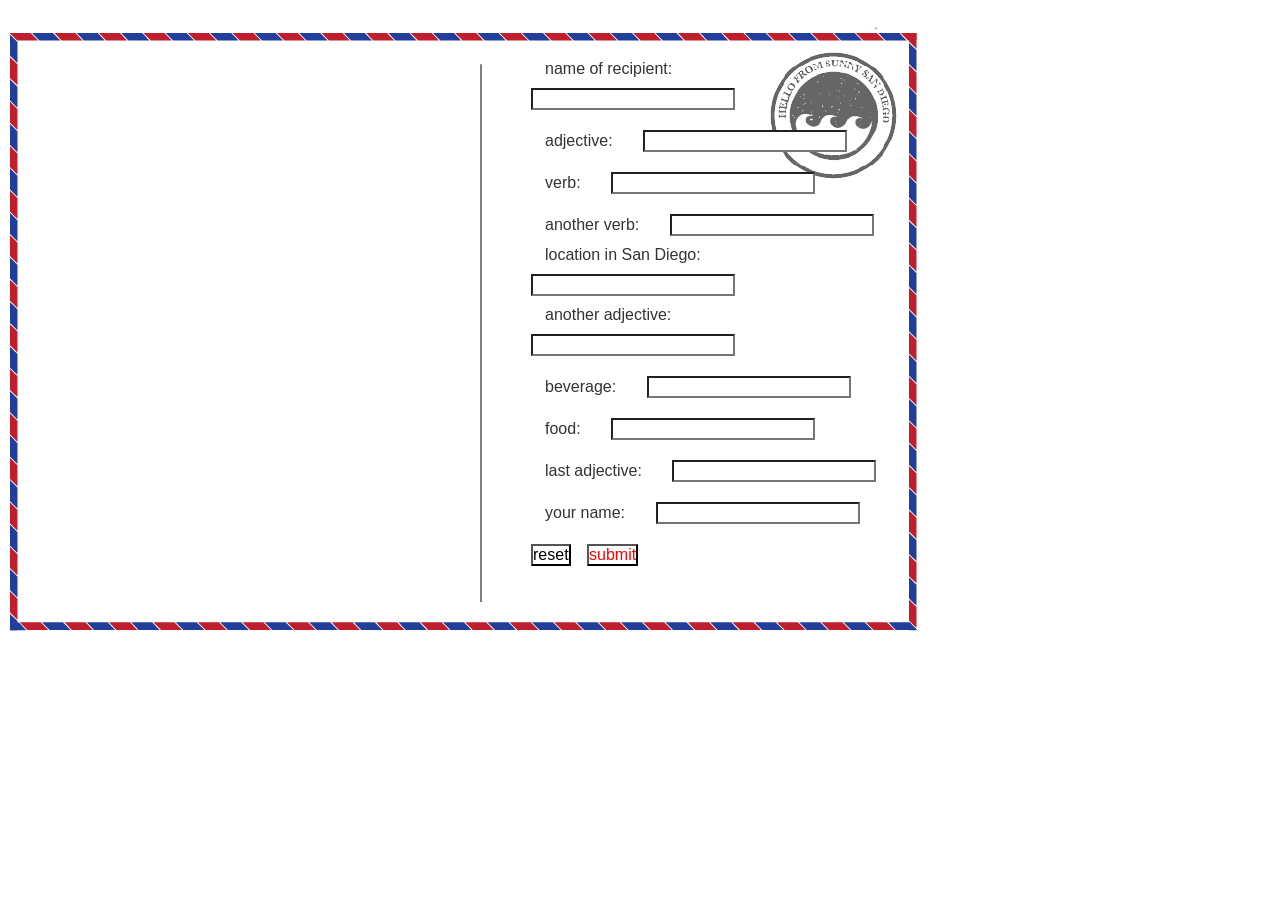
<file: index.html>
<!DOCTYPE html>
<html >
  <head>
    <meta charset="UTF-8">
    <title>form feedback concatenation complete</title>
    
        <link rel="stylesheet" href="css/style.css">
	  
  </head>
<body> 

	<body background="postcardbackground.png"
		  style="width:930px;height:620px;">
 
<div id="userresponse">
    <form name="f">
  <label>name of recipient:</label>
  <input type="text" name="nameofrecipient">
  <br>

  <label>adjective:</label>
  <input type="text" name="adjective">

  <br>

		 <label>verb:</label>
  <input type="text" name="verb">

  <br>
		 <label>another verb:</label>
  <input type="text" name="anotherverb">

  <br>
		 <label>location in San Diego:</label>
  <input type="text" name="location">

  <br>
		<label>another adjective:</label>
  <input type="text" name="anotheradjective">

  <br>
		<label>beverage:</label>
  <input type="text" name="beverage">

  <br>
		<label>food:</label>
  <input type="text" name="food">

  <br>
		<label>last adjective:</label>
  <input type="text" name="lastadjective">

  <br>
		<label>your name:</label>
  <input type="text" name="yourname">

  <br>



  <input type="reset" value="reset" />
  <input type="submit" value="submit" />

  <section class="hide">
    <p id="myMsg">hello</p>
  </section>
</form>
		</div>

	
        <script src="js/index.js"></script>




  </body>
</html>
</file>
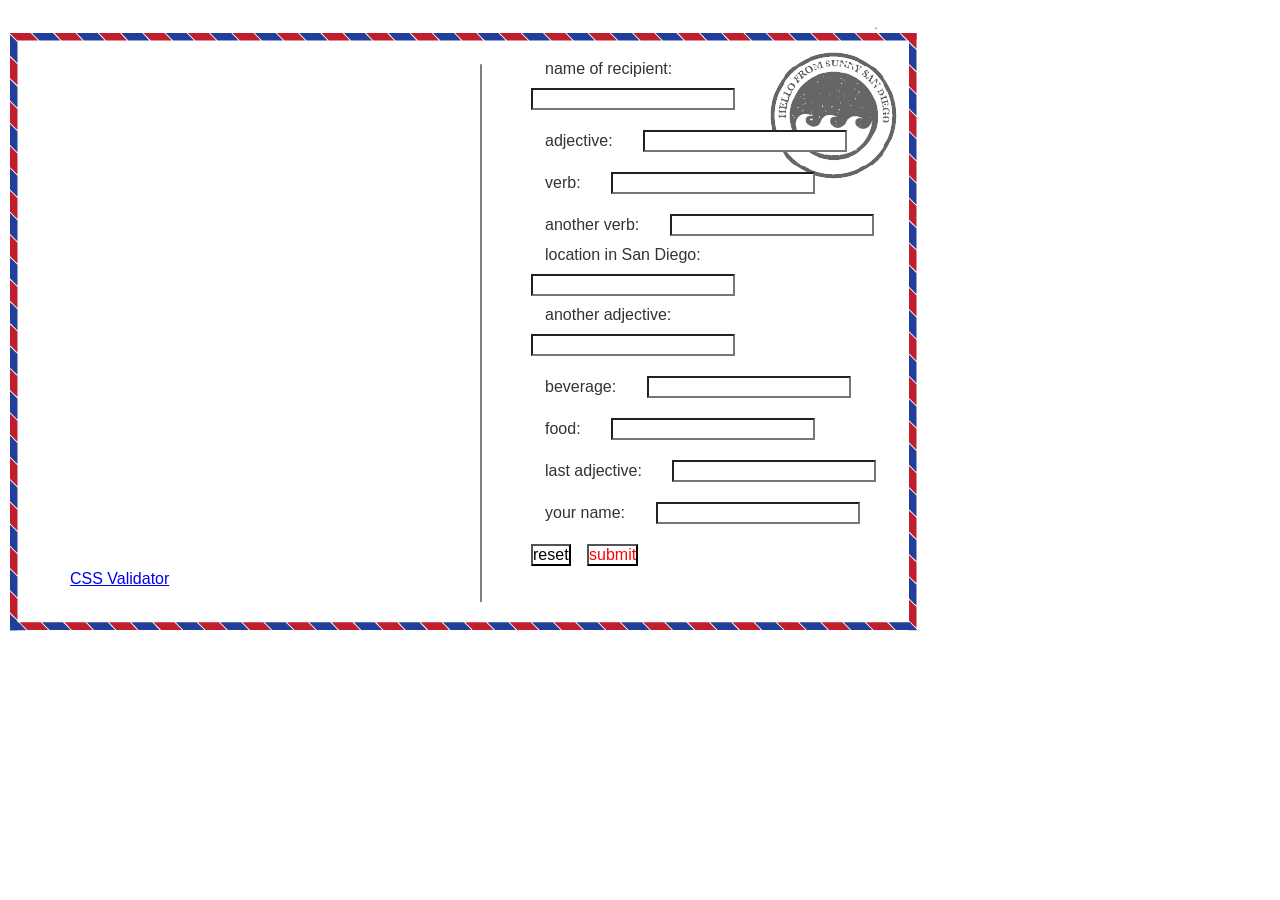
<file: ex2.html>
<!DOCTYPE html>
<html >
  <head>
    <meta charset="UTF-8">
    <title>form feedback concatenation complete</title>
    
        <link rel="stylesheet" href="ex2.css">
	  
  </head>
 

	<body background="images/postcardbackground.png"
		  style="width:930px;height:620px;">
 
<div id="userresponse">
    <form name="f">
  <label>name of recipient:</label>
  <input type="text" name="nameofrecipient">
  <br>

  <label>adjective:</label>
  <input type="text" name="adjective">

  <br>

		 <label>verb:</label>
  <input type="text" name="verb">

  <br>
		 <label>another verb:</label>
  <input type="text" name="anotherverb">

  <br>
		 <label>location in San Diego:</label>
  <input type="text" name="location">

  <br>
		<label>another adjective:</label>
  <input type="text" name="anotheradjective">

  <br>
		<label>beverage:</label>
  <input type="text" name="beverage">

  <br>
		<label>food:</label>
  <input type="text" name="food">

  <br>
		<label>last adjective:</label>
  <input type="text" name="lastadjective">

  <br>
		<label>your name:</label>
  <input type="text" name="yourname">

  <br>



  <input type="reset" value="reset" />
  <input type="submit" value="submit" />

  <section class="hide">
    <p id="myMsg">hello</p>
  </section>
</form>
		</div>

	
        <script src="ex2.js"></script>
<div id="footer">
<a href= "http://jigsaw.w3.org/css-validator/validator?uri=http%3A%2F%2Fmspaikman.github.io%2Fex2%2Fmadlibs2.html&profile=css3&usermedium=all&warning=1&vextwarning=
"
>CSS Validator</a>

	</div>



  </body>
	
</html>
</file>
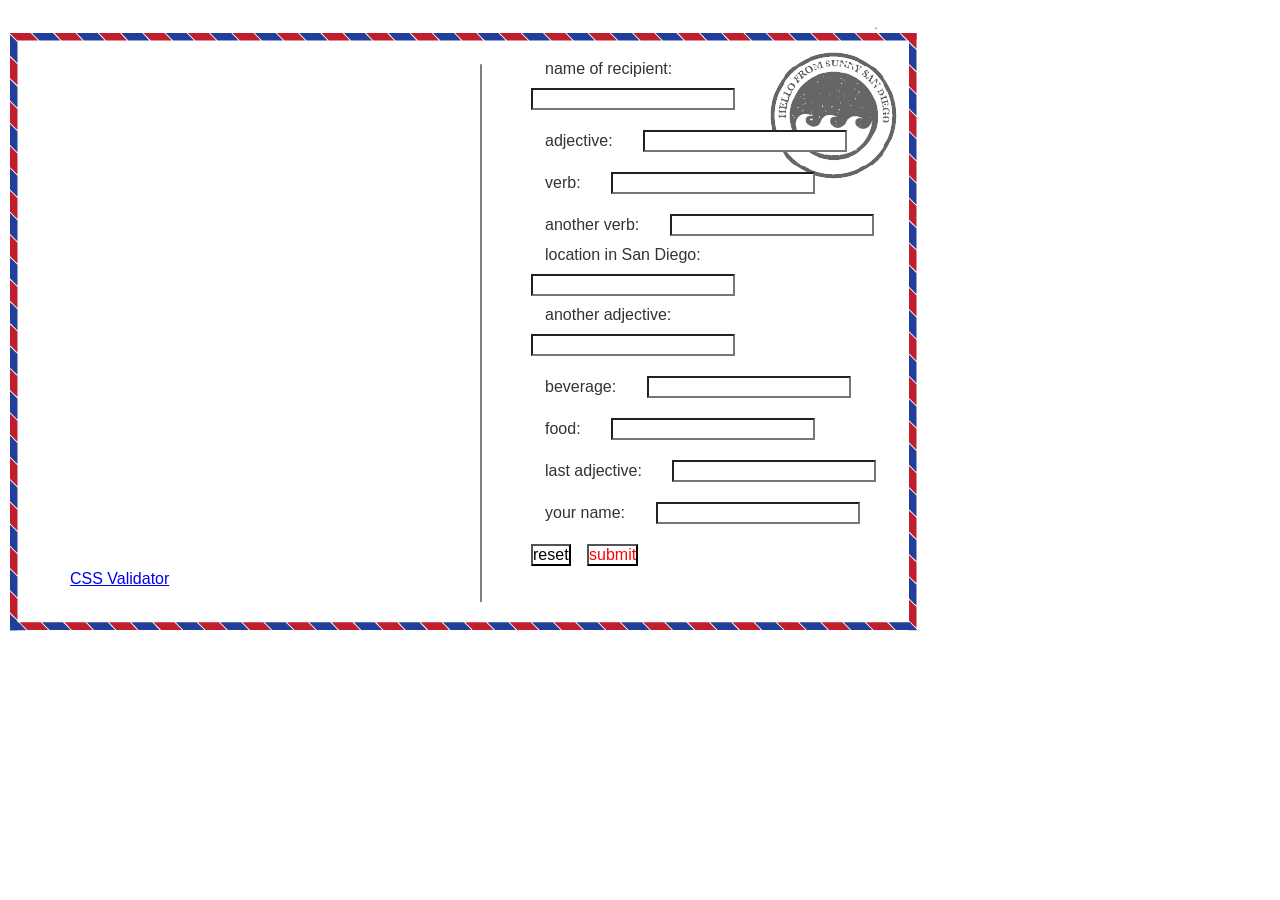
<file: madlibs2.html>
<!DOCTYPE html>
<html >
  <head>
    <meta charset="UTF-8">
    <title>form feedback concatenation complete</title>
    
        <link rel="stylesheet" href="css/style.css">
	  
  </head>
 

	<body background="postcardbackground.png"
		  style="width:930px;height:620px;">
 
<div id="userresponse">
    <form name="f">
  <label>name of recipient:</label>
  <input type="text" name="nameofrecipient">
  <br>

  <label>adjective:</label>
  <input type="text" name="adjective">

  <br>

		 <label>verb:</label>
  <input type="text" name="verb">

  <br>
		 <label>another verb:</label>
  <input type="text" name="anotherverb">

  <br>
		 <label>location in San Diego:</label>
  <input type="text" name="location">

  <br>
		<label>another adjective:</label>
  <input type="text" name="anotheradjective">

  <br>
		<label>beverage:</label>
  <input type="text" name="beverage">

  <br>
		<label>food:</label>
  <input type="text" name="food">

  <br>
		<label>last adjective:</label>
  <input type="text" name="lastadjective">

  <br>
		<label>your name:</label>
  <input type="text" name="yourname">

  <br>



  <input type="reset" value="reset" />
  <input type="submit" value="submit" />

  <section class="hide">
    <p id="myMsg">hello</p>
  </section>
</form>
		</div>

	
        <script src="js/index.js"></script>
<div id="footer">
<a href= "http://jigsaw.w3.org/css-validator/validator?uri=http%3A%2F%2Fmspaikman.github.io%2Fex2%2Fmadlibs2.html&profile=css3&usermedium=all&warning=1&vextwarning=
"
>CSS Validator</a>

	</div>



  </body>
	
</html>
</file>
<file: css/style.css>
* {
  margin: 10px;
  padding: 10px
}


body 
{height: 800px;
	width: 1000px;
	background-repeat: no-repeat;
	font-family: amaticSC-Bold, avenir, arial, sans-serif;
	font-size: 16px;
  color: #333;
  padding: 0px;
}

#myMsg {font-size: 20px;
	height:300px;
width:300px;
position:absolute;
top:80px;
left: 50px;}

#userresponse{height:500px;
width: 400px;
margin-left:50%;}



em {
  color: darkblue;
}

form input {
font-family: amaticSC-Bold, avenir, arial ;
  margin: 10px 6px;
  padding: 0px;
  background-color: white;
  color: black;
  font-size: 16px;
}

form input[type="submit"] {
  color: red;
}

form input[type="submit"]:hover,
form input[type="reset"]:hover {
  background-color: #555;
}

p {
  background-color: white;
}

.hide {
  visibility: hidden;
}

.show {
  visibility: visible;
}
</file>
<file: ex2.css>
* {
  margin: 10px;
  padding: 10px
}


body 
{height: 800px;
	width: 1000px;
	background-repeat: no-repeat;
	font-family: amaticSC-Bold, avenir, arial, sans-serif;
	font-size: 16px;
  color: #333;
  padding: 0px;
}

#myMsg {font-size: 20px;
	height:300px;
width:300px;
position:absolute;
top:80px;
left: 50px;}

#userresponse{height:500px;
width: 400px;
margin-left:50%;}



em {
  color: darkblue;
}

form input {
font-family: amaticSC-Bold, avenir, arial ;
  margin: 10px 6px;
  padding: 0px;
  background-color: white;
  color: black;
  font-size: 16px;
}

form input[type="submit"] {
  color: red;
}

form input[type="submit"]:hover,
form input[type="reset"]:hover {
  background-color: #555;
}

p {
  background-color: white;
}

.hide {
  visibility: hidden;
}

.show {
  visibility: visible;
}
</file>
